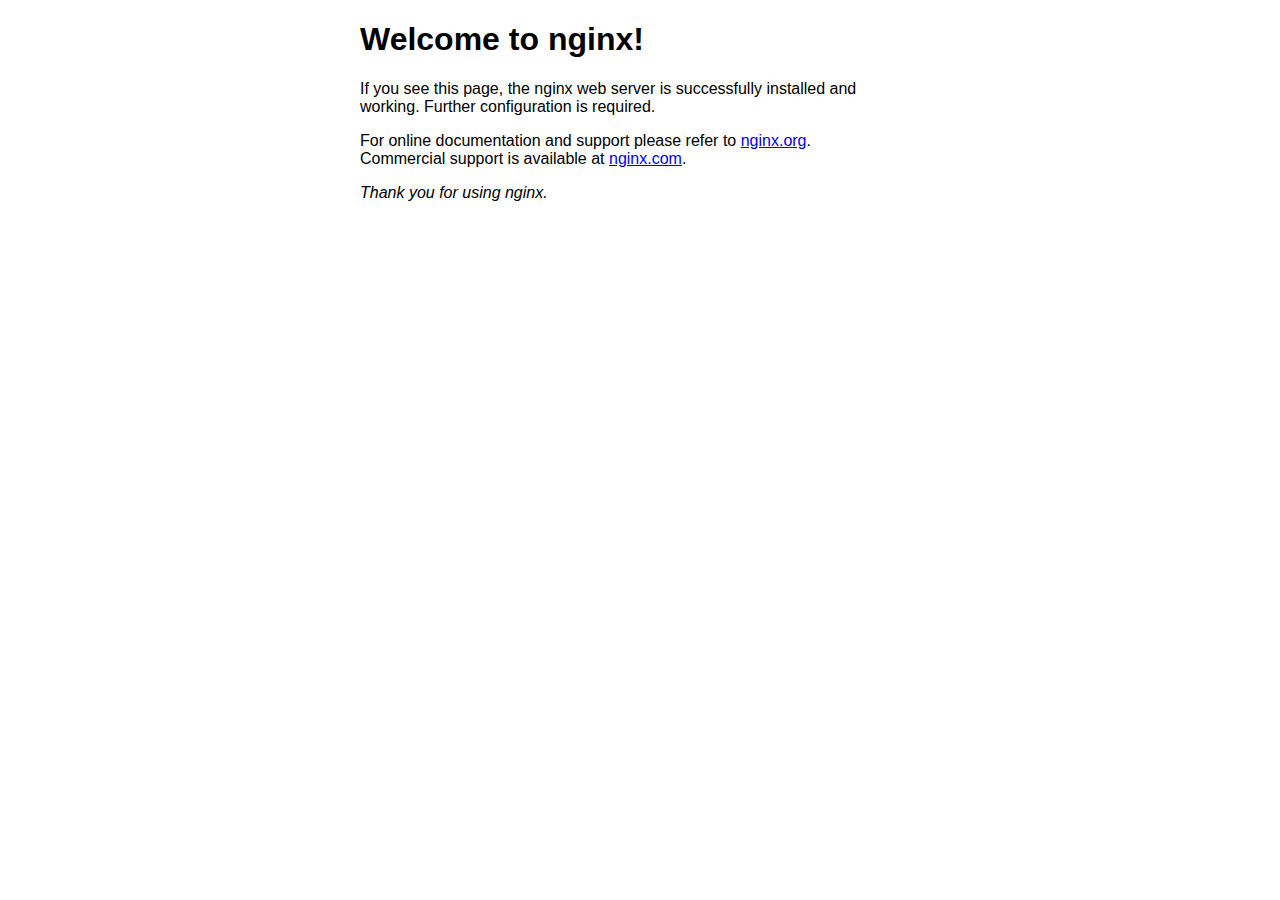
<file: resources/frontend/nginx-nageoffer-1.25.4/html/index.html>
<!DOCTYPE html>
<html>
<head>
<title>Welcome to nginx!</title>
<style>
html { color-scheme: light dark; }
body { width: 35em; margin: 0 auto;
font-family: Tahoma, Verdana, Arial, sans-serif; }
</style>
</head>
<body>
<h1>Welcome to nginx!</h1>
<p>If you see this page, the nginx web server is successfully installed and
working. Further configuration is required.</p>

<p>For online documentation and support please refer to
<a href="http://nginx.org/">nginx.org</a>.<br/>
Commercial support is available at
<a href="http://nginx.com/">nginx.com</a>.</p>

<p><em>Thank you for using nginx.</em></p>
</body>
</html>
</file>
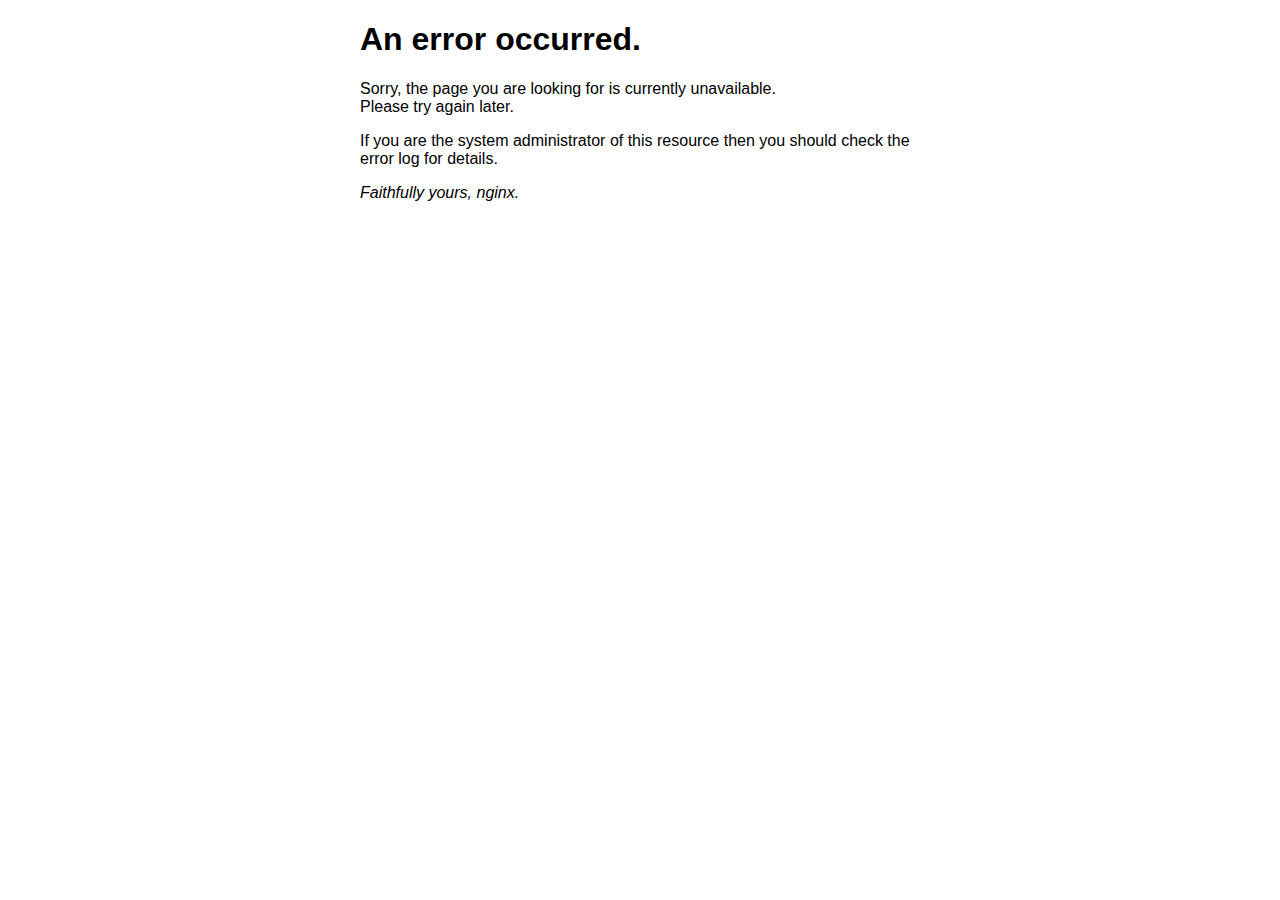
<file: resources/frontend/nginx-nageoffer-1.25.4/html/50x.html>
<!DOCTYPE html>
<html>
<head>
<title>Error</title>
<style>
html { color-scheme: light dark; }
body { width: 35em; margin: 0 auto;
font-family: Tahoma, Verdana, Arial, sans-serif; }
</style>
</head>
<body>
<h1>An error occurred.</h1>
<p>Sorry, the page you are looking for is currently unavailable.<br/>
Please try again later.</p>
<p>If you are the system administrator of this resource then you should check
the error log for details.</p>
<p><em>Faithfully yours, nginx.</em></p>
</body>
</html>
</file>
